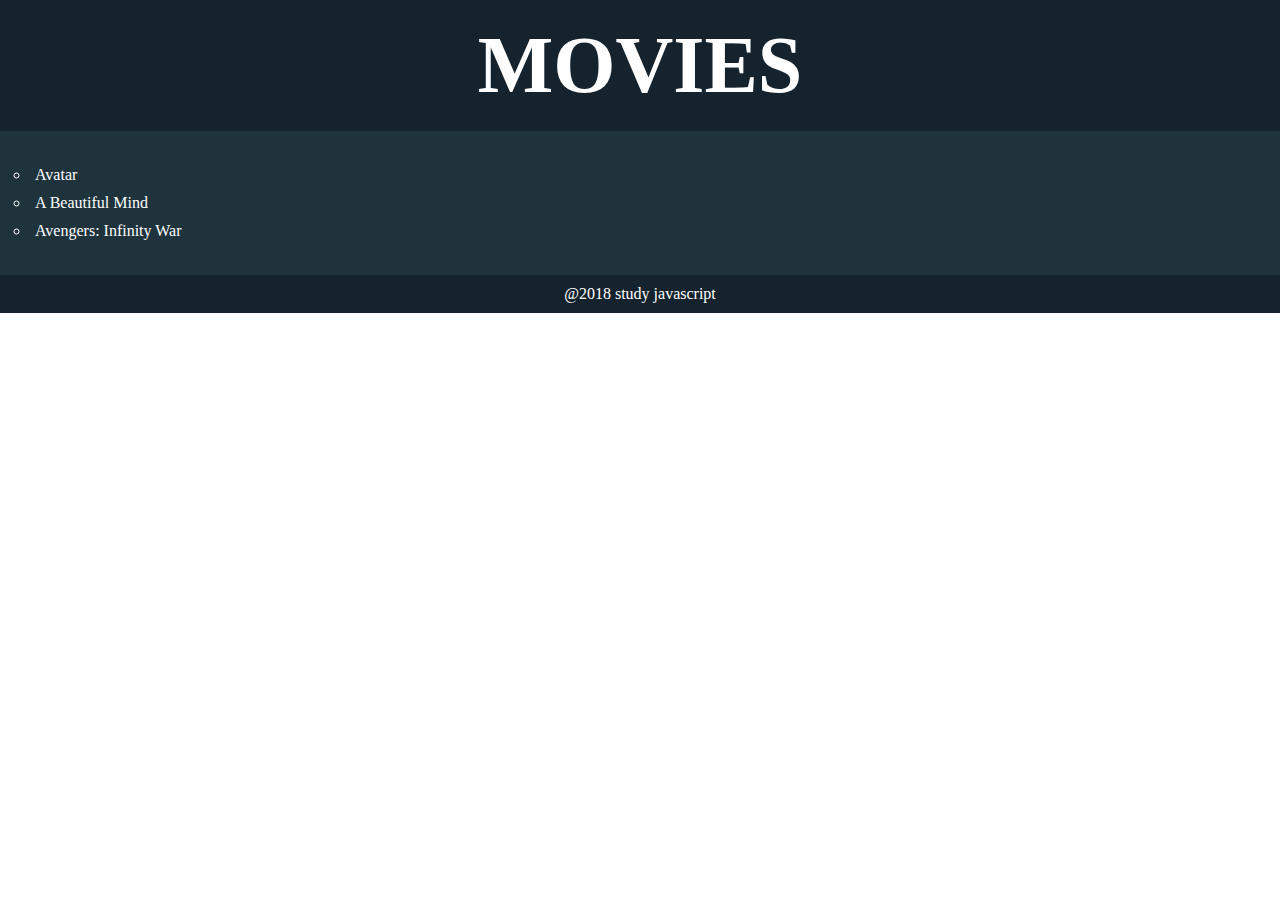
<file: ajax/index.html>
<!DOCTYPE html>
<html lang="en">
<head>
    <meta charset="UTF-8">
    <title>Ajax Examples</title>
    <link href="css/style.css" type="text/css" rel="stylesheet"/>
</head>
<body>
<div id="wrapper">
    <header>
        <h1>Movies</h1>
    </header>
    <main>
        <div id="left-menu">
            <ul>
                <li data-movie="avatar">
                    <span class="movie-headline">Avatar</span>
                </li>
                <li data-movie="a-beautiful-mind">
                    <span class="movie-headline">A Beautiful Mind</span>
                </li>
                <li data-movie="avengers-infinity-war">
                    <span class="movie-headline">Avengers: Infinity War</span>
                </li>
            </ul>

        </div>
        <article>
            <div class="movie-html"></div>
        </article>
    </main>
    <footer>
        <p>@2018 study javascript</p>
    </footer>
</div>
<script src="js/ajax.js"></script>
</body>
</html>
</file>
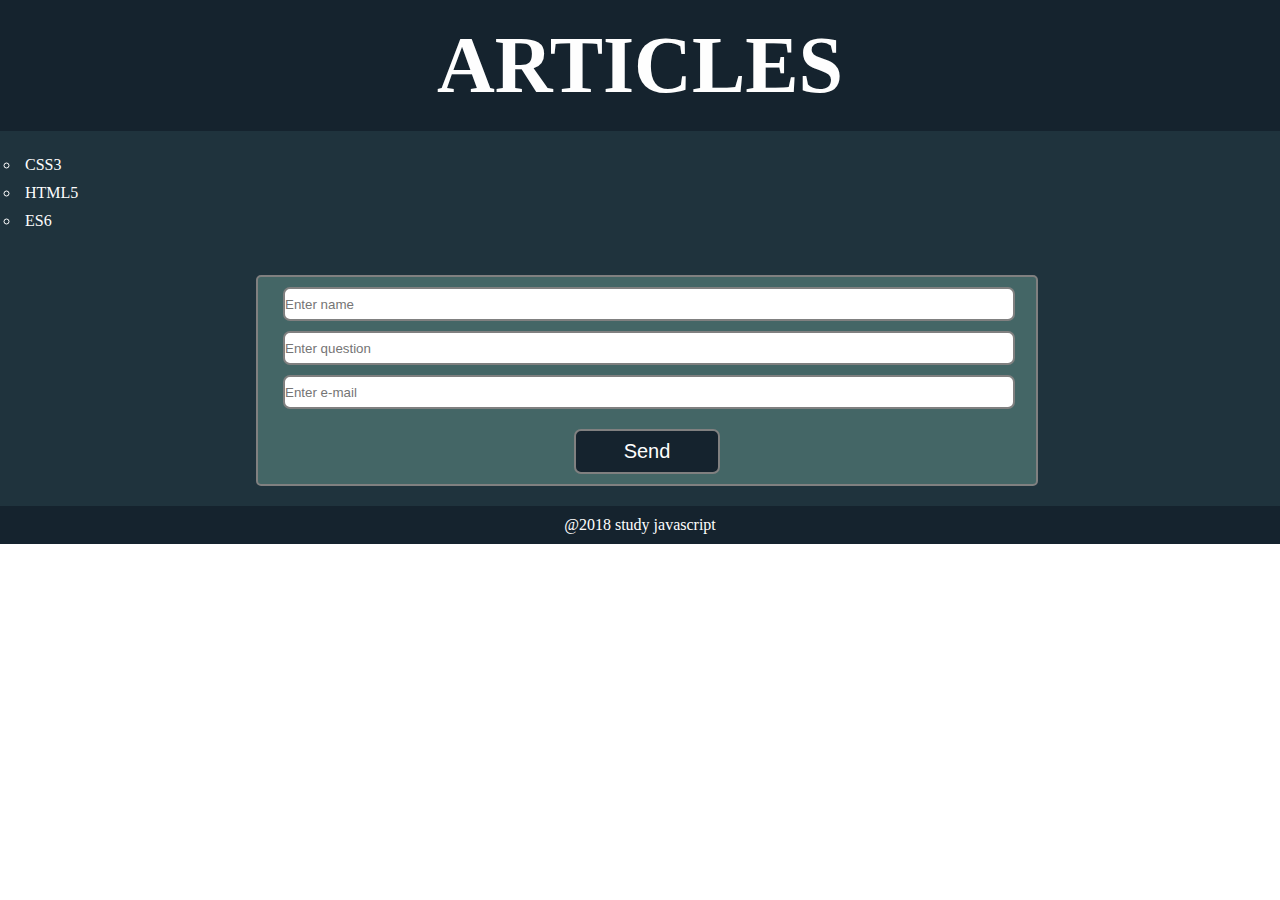
<file: dom_and_bom/index.html>
<!DOCTYPE html>
<html lang="en">
<head>
    <meta charset="UTF-8">
    <title>DOM Examples</title>
    <link href="css/style.css" type="text/css" rel="stylesheet"/>
</head>
<body>
<div id="wrapper">
    <header>
        <h1>Articles</h1>
    </header>
    <main>
        <div id="left-menu">
            <ul>
            </ul>

        </div>
        <article class="">
            <h2 class="article-headline"></h2>
            <div class="article-detail">
                <div class="article-author detail-item">
                    <span class="detail-name hidden">Author: </span>
                    <span class="detail-value"></span>
                </div>
                <div class="article-date detail-item">
                    <span class="detail-name hidden">Date: </span>
                    <span class="detail-value"></span>
                </div>
            </div>
            <div class="article-content"></div>
        </article>
    </main>
    <div id="form-wrapper">
        <form id="email-form" name="emailForm">
            <div class="input-wrapper">
                <input type="text" class="text-input" name="name" placeholder="Enter name"/>
            </div>
            <div class="input-wrapper">
                <input type="text" class="text-input" name="question" placeholder="Enter question"/>
            </div>
            <div class="input-wrapper">
                <input type="text" class="text-input" name="email" placeholder="Enter e-mail"/>
            </div>
            <div class="input-wrapper">
                <span class="hint hidden"></span>
            </div>
            <div class="button-wrapper">
                <input type="submit" class="text-button" name="sent" value="Send">
            </div>
        </form>
    </div>
    <footer>
        <p>@2018 study javascript</p>
    </footer>
</div>
<script src="js/articles.js"></script>
<script src="js/main.js"></script>
<script src="js/bom.js"></script>
</body>
</html>
</file>
<file: ajax/css/style.css>
* {
    padding: 0;
    margin: 0;
}

#wrapper {
    width: 100%;
    color: #fefefe;
}

header {
    padding: 20px;
    text-align: center;
    background-color: #15232E;
}

header h1 {
    font-size: 80px;
    text-transform: uppercase;
}

main {
    background-color: #1F333D;
    padding: 10px;
    display: flex;
}

#left-menu {
    width: 250px;
}

#left-menu ul {
    padding: 20px;
    list-style-type: circle;
}

#left-menu ul li {
    padding: 5px;
    position: relative;
}

#left-menu ul li .movie-headline {
    cursor: pointer;
}

.hidden {
    display: none;
}

article {
    width: 100%;
    padding: 10px;
}

footer {
    padding: 10px;
    text-align: center;
    background-color: #15232E;
}

article .movie-html {
    text-indent: 30px;
    text-align: justify;
    padding: 5px 20px;
}
</file>
<file: dom_and_bom/css/style.css>
* {
    padding: 0;
    margin: 0;
}

#wrapper {
    width: 100%;
    color: #fefefe;
}

header {
    padding: 20px;
    text-align: center;
    background-color: #15232E;
}

header h1 {
    font-size: 80px;
    text-transform: uppercase;
}

main {
    background-color: #1F333D;
    padding: 10px;
    display: table-row;
}

#left-menu {
    display: table-cell;
    width: 180px;
}

#left-menu ul {
    padding: 20px;
    list-style-type: circle;
}

#left-menu ul li {
    padding: 5px;
    position: relative;
}

#left-menu ul li .li-popup {
    position: absolute;
    top: 24px;
    left: 10px;
    right: -90px;
    border: 2px solid grey;
    border-radius: 5px;
    padding: 5px;
    background-color: #466;
    z-index: 100;
}

#left-menu ul li .article-headline {
    cursor: pointer;
    text-transform: uppercase;
}

#left-menu ul li .li-popup .read-article {
    cursor: pointer;
}

.hidden {
    display: none;
}

article {
    display: table-cell;
    width: 100%;
    padding: 10px;
}

footer {
    padding: 10px;
    text-align: center;
    background-color: #15232E;
}

article .article-headline {
    text-align: center;
    padding: 10px;
    font-size: 41px;
}

article .article-detail {
    text-indent: 60px;
}

article .article-detail .detail-name {
    font-weight: bold;
    font-size: 19px;
}

article .article-detail .detail-value {
    font-style: italic;
    font-size: 16px;
}

article .article-content {
    text-indent: 30px;
}

#form-wrapper {
    padding: 20px 0;
    background-color: #1F333D;
}

#email-form {
    margin: 0 20%;
    width: 60%;
    border: 2px solid grey;
    border-radius: 5px;
    padding: 5px;
    background-color: #466;
}

#email-form .input-wrapper {
    padding: 5px 20px;
}

#email-form .input-wrapper input {
    width: 100%;
    height: 30px;
    border: 2px solid grey;
    border-radius: 7px;
}

#email-form .input-wrapper .input-onfocus {
    border-color: #1F333D;
}

#email-form .input-wrapper .input-error {
    border-color: red !important;
}

#email-form .button-wrapper {
    padding: 5px 20px;
}
#email-form .input-wrapper .hint {
    color: orangered;;
}

#email-form .button-wrapper input {
    display: block;
    margin: 0 auto;
    width: 20%;
    min-width: 100px;
    text-align: center;
    height: 30px;
    border: 2px solid grey;
    border-radius: 7px;
    background-color: #15232E;
    color: #fefefe;
    height: 45px;
    font-size: 20px;
    cursor: pointer;
}
</file>
